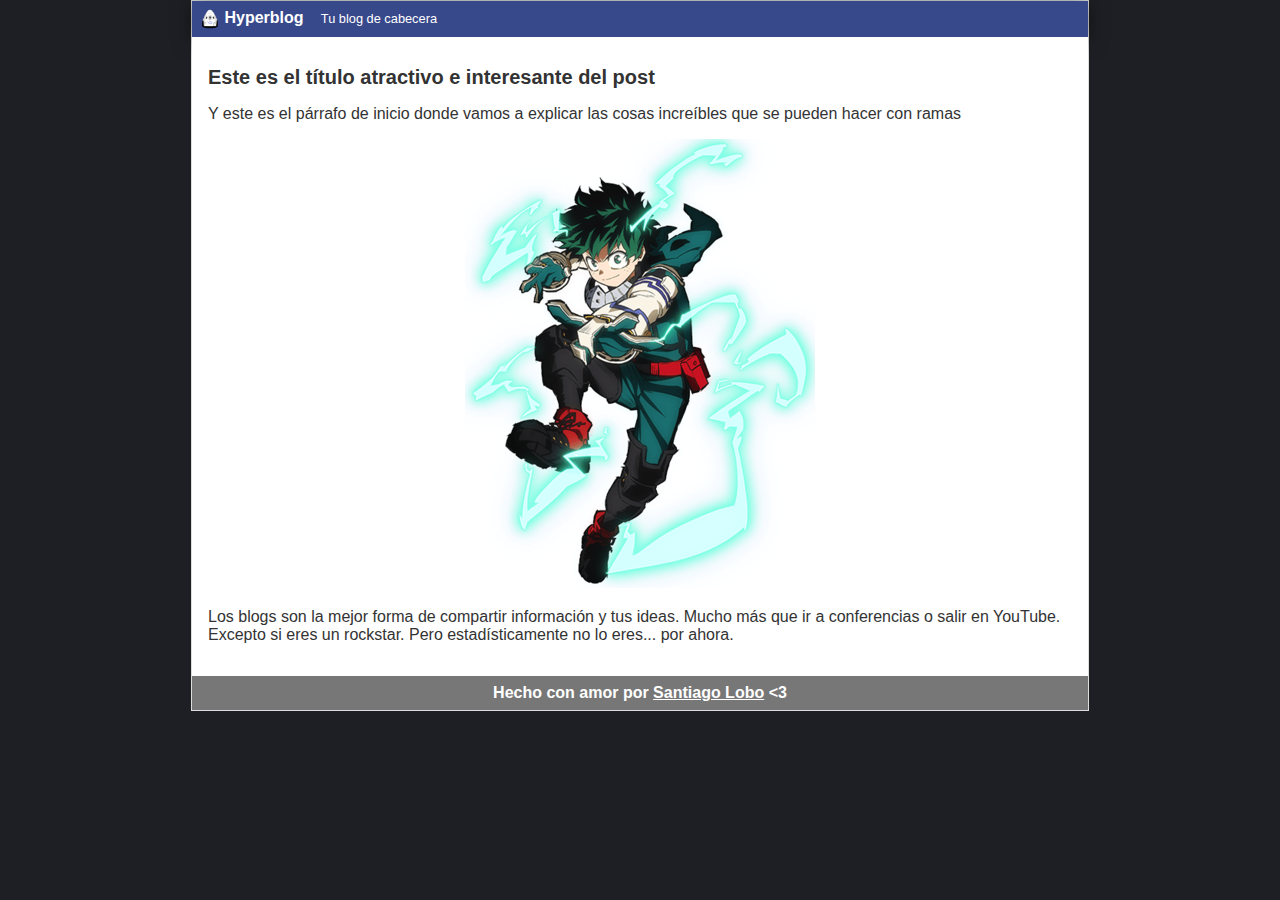
<file: index.html>
<!DOCTYPE html>
<html lang="en">
  <head>
    <meta charset="UTF-8" />
    <meta http-equiv="X-UA-Compatible" content="IE=edge" />
    <meta name="viewport" content="width=device-width, initial-scale=1.0" />
    <title>Bienvenido a Hyperblog</title>
    <link rel="stylesheet" href="css/estilos.css" />
  </head>
  <body>
    <div id="container">
      <div id="cabecera">
        <img id="logo" src="imagenes/dragon.webp" alt="Hyperblog">
        Hyperblog
        <span id="tagline">Tu blog de cabecera</span>
      </div>
      <div id="post">
        <h1>Este es el título atractivo e interesante del post</h1>
        <p>
          Y este es el párrafo de inicio donde vamos a explicar las cosas
          increíbles que se pueden hacer con ramas
        </p>
        <p style="text-align: center;"><img src="imagenes/Air Force.png" alt="Prueba" height="100%" style=""></p>
        <p>
          Los blogs son la mejor forma de compartir información y tus ideas.
          Mucho más que ir a conferencias o salir en YouTube. Excepto si eres un
          rockstar. Pero estadísticamente no lo eres... por ahora.
        </p>
      </div>
      <div id="footer">
        Hecho con amor por <a href="https://github.com/theWolflone">Santiago Lobo</a> &lt;3
      </div>
    </div>
  </body>
</html>
</file>
<file: css/estilos.css>
body {
  background:#1e1f24;
  color: #333;
  text-align: left;
  font-family: "Arial";
  font-size: 16px;
  margin: 0;
  padding: 0;
}

#cabecera {
  background: #37488b;
  box-shadow: 0 2px 20px 0 rgba(0, 0, 0, 0.5);
  color: #fff;
  font-weight: 700;
  margin: 0;
  padding: 0.5em;
}

#cabecera #logo{
  width: 20px;
  vertical-align: middle;
}

#cabecera #tagline {
  padding: 0 0 0 1em;
  font-weight: 400;
  font-size: 0.8em;
}

#container {
  width: 70%;
  padding: 0;
  text-align: left;
  border: 1px solid #ddd;
  margin: 0 auto;
}

#container h1 {
  font-size: 20px;
}

#post {
  background: white;
  padding: 1em;
}

#footer{
  background: #777;
  color: #fff;
  text-align: center;
  font-weight: 600;
  padding: 0.5em;
}

#footer a {
  color: #fff;
}
</file>
